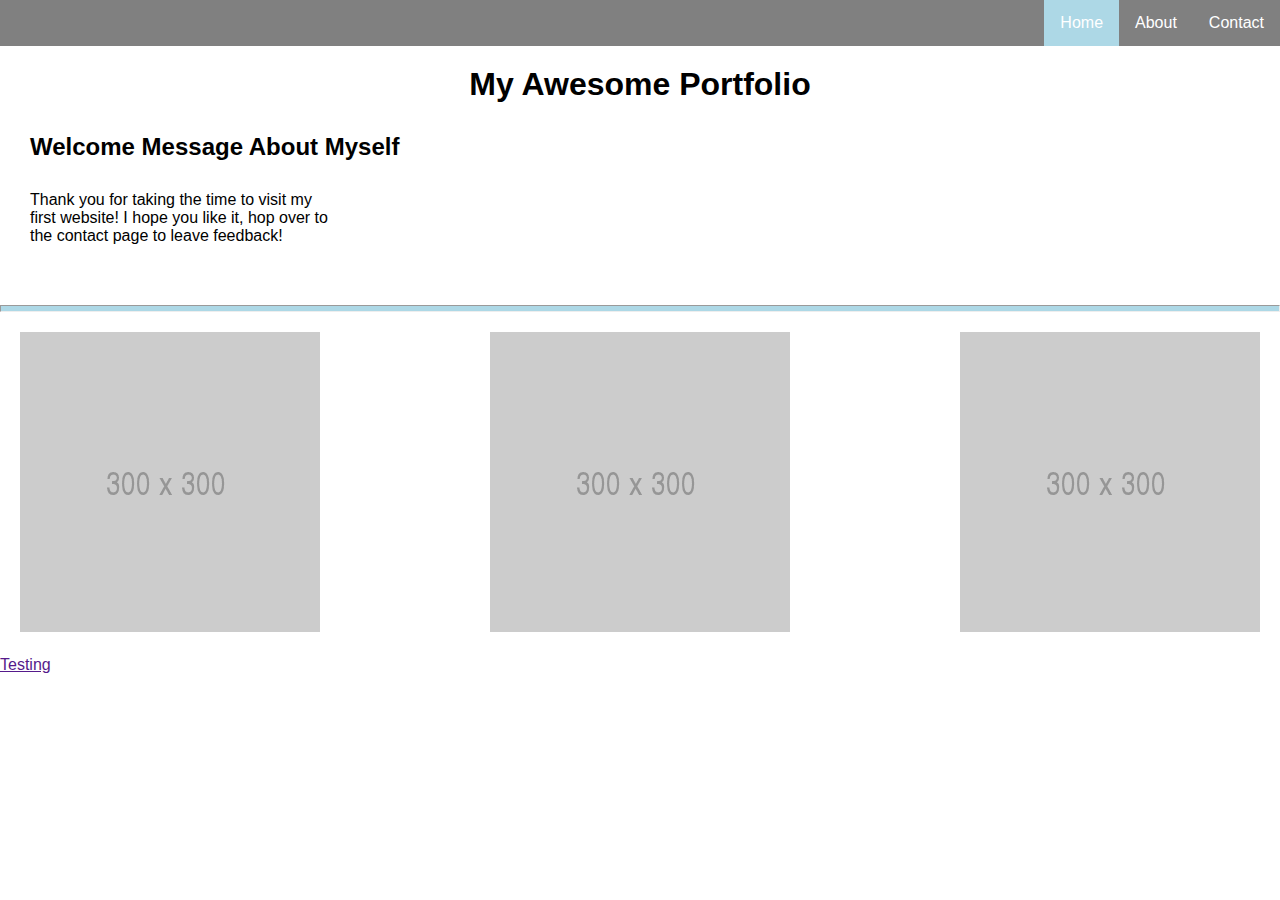
<file: index.html>
<!DOCTYPE html>
<html>
  <head>
	<title>Michael Coluzzi</title>
	<link href="stylesheet.css" rel="stylesheet" type="text/css" media="all">
  </head>

  <body>
  	<nav>
  		<ul class="nav">
  			<li class="navitem active"><a href="index.html">Home</a></li>
  			<li class="navitem"><a href="about.html">About</a></li>
  			<li class="navitem"><a href="contact.html">Contact</a></li>
  		</ul>
  	</nav>
<div>
	<h1>My Awesome Portfolio</h1>
</div>
  	
<div id="welcome">
	<h2>Welcome Message About Myself</h2>
	<p>Thank you for taking the time to visit my first website! I hope you like it, hop over to the contact page to leave feedback!</p>
</div>
    

    <hr>
    
    <div class="portfolio">
      <a href="contact.html"><img src="300.png" class="image"></a>
      <a href="contact.html"><img src="300.png" class="image"></a>
      <a href="contact.html"><img src="300.png" class="image"></a>
    </div>

    <a href="">Testing</a>

  </body>

</html>
</file>
<file: stylesheet.css>
* {
  margin: 0;
  padding: 0;
  font-family: "Helvetica", sans-serif;
}
@media (max-width: 600px) {
	.portfolio {
		display: flex;
		flex-direction: column;
		align-content: center;
		justify-content: space-around;
		width: auto;
	}
}

h1 {
	position: relative;
	text-align: center;
	font-family: "Helvetica", sans serif;
	padding-top: 20px;
}

h2 {
	font-family: "Helvetica", sans serif;
}
p {
	position: relative;
	font-family: "Helvetica", sans serif;
}

hr {
	background-color: lightblue;
	height: 5px;
}

form {
	padding: 5px;

}

form input {
	padding: 0px 0px;
}

#welcome {
	padding: 30px;
  display: flex;
  flex-direction: column;

}

#welcome p {
	padding: 30px 30px 30px 0px;
	width: 300px;


}

.nav {
    list-style-type: none;
    margin: 0;
    padding: 0;
    overflow: hidden;
    background-color: grey;
    position: relative;
    top: : 0;
    width: 100%;
    display: flex;
    justify-content: flex-end;

}

.navitem {
    float: left;
}

.navitem a {
    display: block;
    color: white;
    text-align: center;
    padding: 14px 16px;
    text-decoration: none;
}

.navitem:hover {
    background-color: #333;
}

.active {
	background-color: lightblue;
}

.portfolio {
	padding: 20px;
	margin: 0px auto;
	display: flex;
	flex-wrap: wrap;
	justify-content: space-between;
}

 .image:hover {
	opacity: 0.3;

}

.formHeader {
	padding: 25px;

}

.inputHeader {
	padding: 15px 0px;
}

#contactForm {
	position: relative;
	margin: 25px;
}

.submitBut {
	margin-t
}

.image {
	width: auto;

}

.facts, .favs{
		padding: 30px;
    margin: 15px;
    border-style: solid;
    border-width: 2px;
    border-color: black;

	}
</file>
